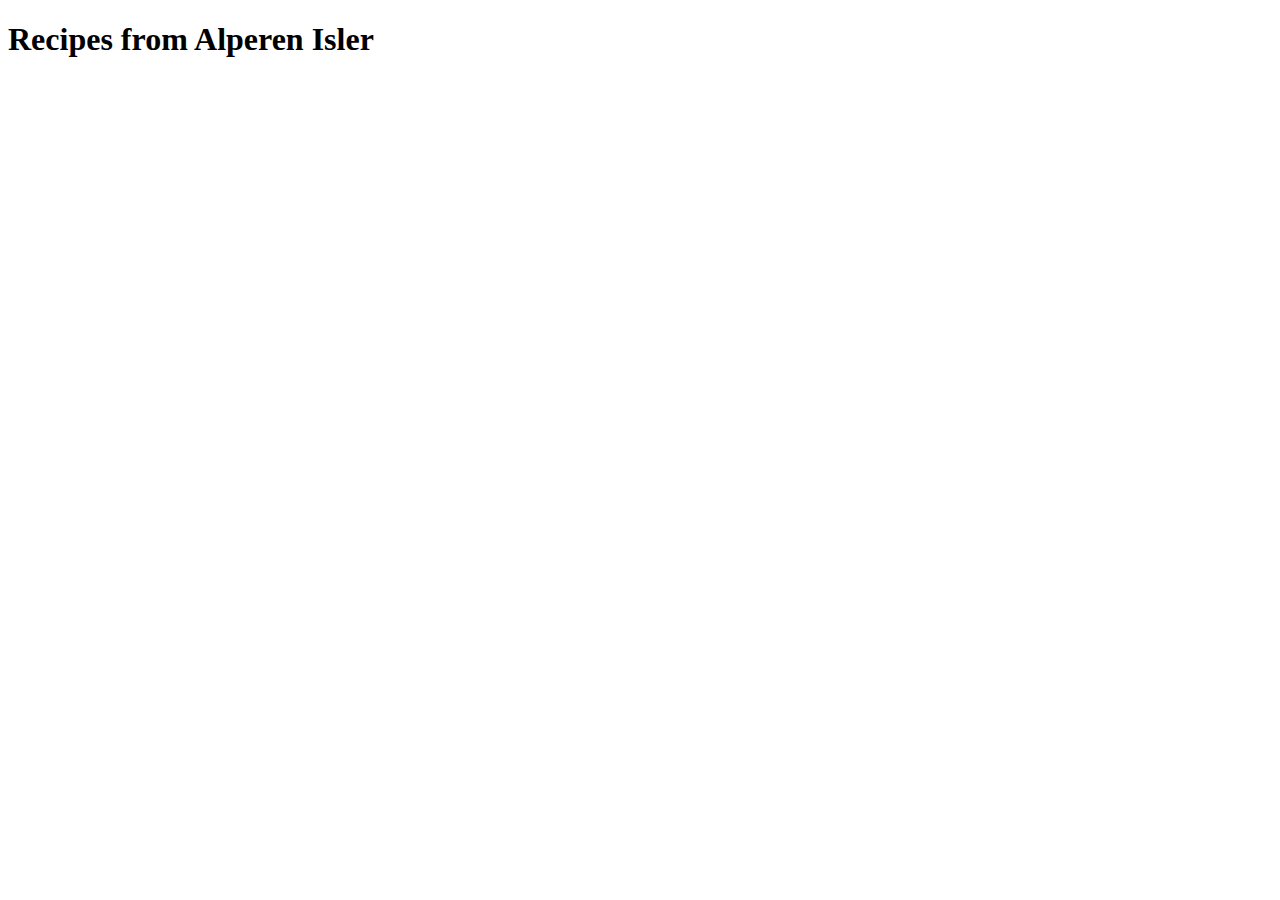
<file: index.html>
<!DOCTYPE html>

<html lang="en">
    <head>
        <meta charset="UTF-8">
        <title>Alperen's Recipes</title>
    </head>
    <body>
        <h1>Recipes from Alperen Isler</h1>
    </body>
</html>
</file>
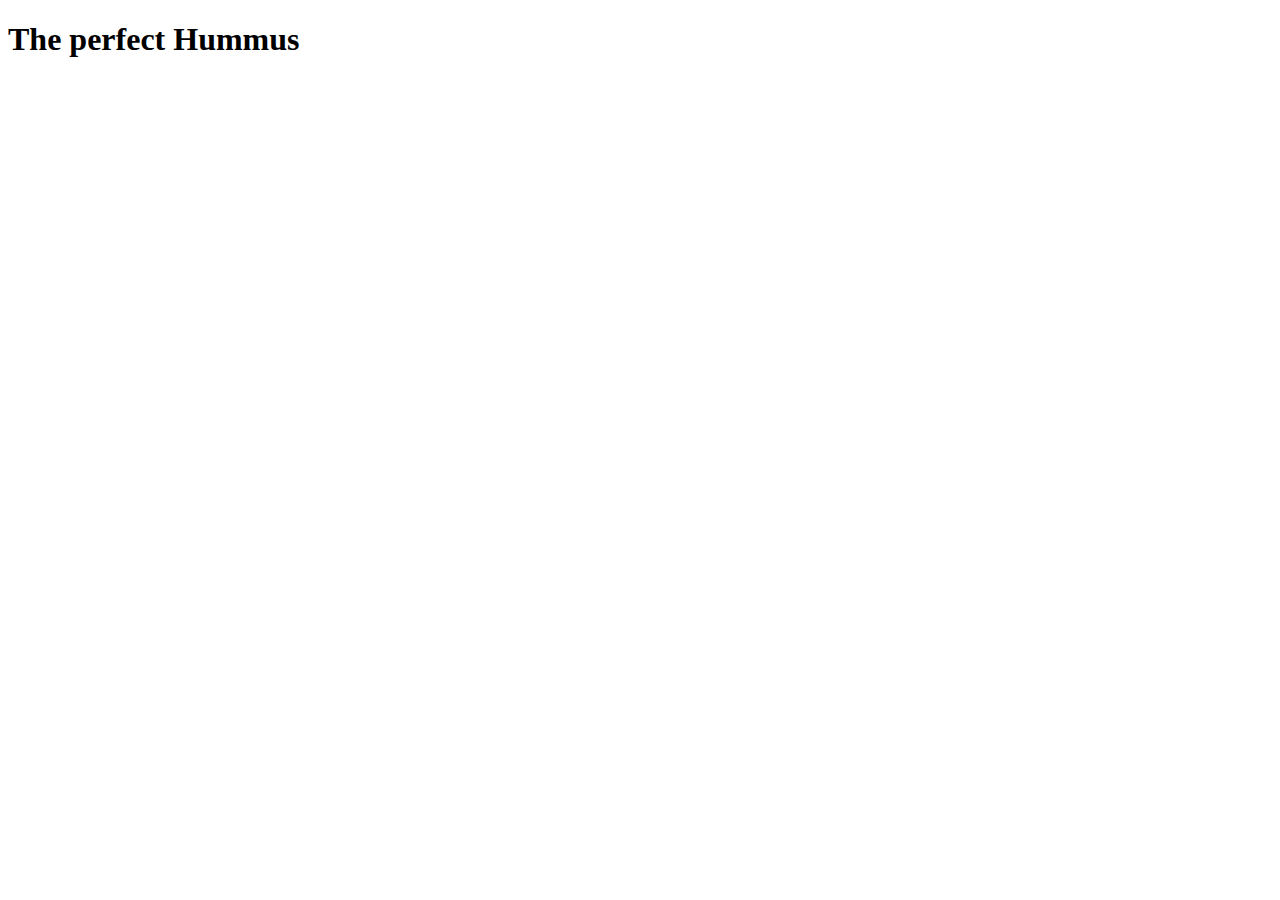
<file: recipes/hummus.html>
<!DOCTYPE html>
<html lang="en">
<head>
    <meta charset="UTF-8">
    <meta name="viewport" content="width=device-width, initial-scale=1.0">
    <title>Document</title>
</head>
<body>
    <h1>The perfect Hummus</h1>
</body>
</html>
</file>
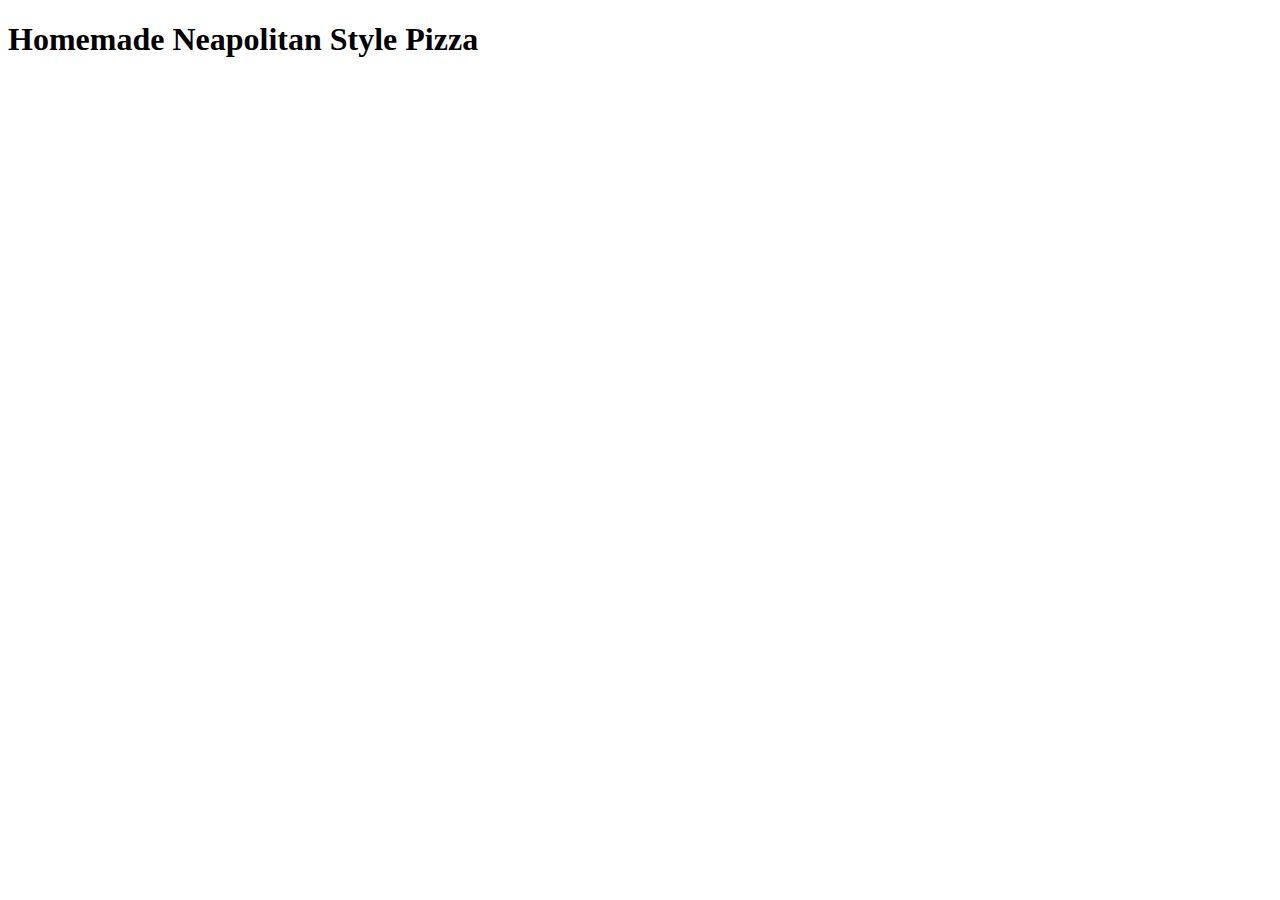
<file: recipes/neapolitanpizza.html>
<!DOCTYPE html>
<html lang="en">
<head>
    <meta charset="UTF-8">
    <meta name="viewport" content="width=device-width, initial-scale=1.0">
    <title>Homemade Neapolitan Style Pizza</title>
</head>
<body>
    <h1>Homemade Neapolitan Style Pizza</h1>
</body>
</html>
</file>
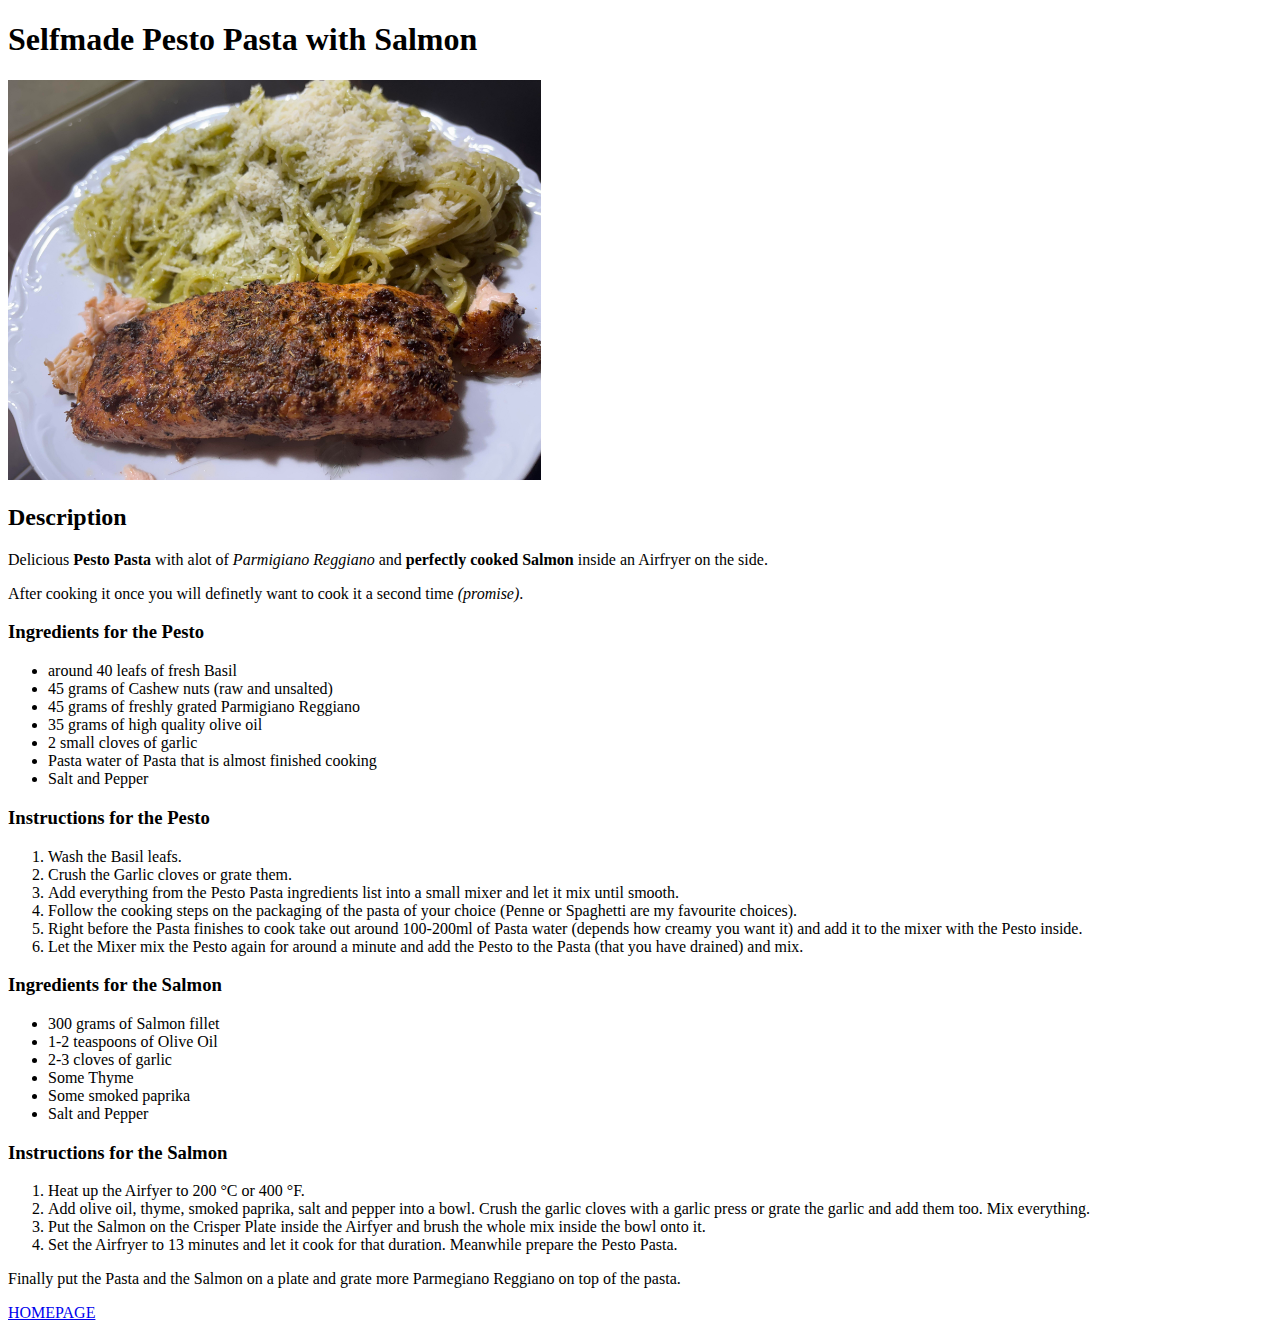
<file: recipes/pestopasta.html>
<!DOCTYPE html>
<html lang="en">
<head>
    <meta charset="UTF-8">
    <meta name="viewport" content="width=device-width, initial-scale=1.0">
    <title>Selfmade Pesto Pasta with Salmon</title>
    <link rel="stylesheet" href="../style.css">
</head>
<body>
    <h1>Selfmade Pesto Pasta with Salmon</h1>
    <img src="../images/pesto-pasta-with-salmon.jpg" alt="Pesto Pasta with Salmon" height="400" width="auto">
    <h2>Description</h2>
    <p>Delicious <strong>Pesto Pasta</strong> with alot of <em>Parmigiano Reggiano</em> and <strong>perfectly cooked Salmon</strong> inside an Airfryer on the side.</p>
    <p>After cooking it once you will definetly want to cook it a second time <em>(promise)</em>.</p>
    <h3>Ingredients for the Pesto</h3>
    <ul>
        <li>around 40 leafs of fresh Basil</li>
        <li>45 grams of Cashew nuts (raw and unsalted)</li>
        <li>45 grams of freshly grated Parmigiano Reggiano</li>
        <li>35 grams of high quality olive oil</li>
        <li>2 small cloves of garlic</li>
        <li>Pasta water of Pasta that is almost finished cooking</li>
        <li>Salt and Pepper</li>
    </ul>
    <h3>Instructions for the Pesto</h3>
    <ol>
        <li>Wash the Basil leafs.</li>
        <li>Crush the Garlic cloves or grate them.</li>
        <li>Add everything from the Pesto Pasta ingredients list into a small mixer and let it mix until smooth.</li>
        <li>Follow the cooking steps on the packaging of the pasta of your choice (Penne or Spaghetti are my favourite choices).</li>
        <li>Right before the Pasta finishes to cook take out around 100-200ml of Pasta water (depends how creamy you want it) and add it to the mixer with the Pesto inside.</li>
        <li>Let the Mixer mix the Pesto again for around a minute and add the Pesto to the Pasta (that you have drained) and mix.</li>
    </ol>
    <h3>Ingredients for the Salmon</h3>
    <ul>
        <li>300 grams of Salmon fillet</li>
        <li>1-2 teaspoons of Olive Oil</li>
        <li>2-3 cloves of garlic</li>
        <li>Some Thyme</li>
        <li>Some smoked paprika</li>
        <li>Salt and Pepper</li>
    </ul>
    <h3>Instructions for the Salmon</h3>
    <ol>
        <li>Heat up the Airfyer to 200 °C or 400 °F.</li>
        <li>Add olive oil, thyme, smoked paprika, salt and pepper into a bowl. Crush the garlic cloves with a garlic press or grate the garlic and add them too. Mix everything.</li>
        <li>Put the Salmon on the Crisper Plate inside the Airfyer and brush the whole mix inside the bowl onto it.</li>
        <li>Set the Airfryer to 13 minutes and let it cook for that duration. Meanwhile prepare the Pesto Pasta.</li>
    </ol>
    <p>Finally put the Pasta and the Salmon on a plate and grate more Parmegiano Reggiano on top of the pasta.</p>
    <p><a href="../index.html">HOMEPAGE</a></p>
</body>
</html>
</file>
<file: style.css>
*{
    font-family: Papyrus, 'Times New Roman', Times, serif;
}

#title{
    text-align: center;
    text-decoration: underline;
}

.recipe-list{
    list-style: none;
}

.recipe{
    text-decoration: none;
}

#hummus-picture{
    width: 300px;
    height: auto;
    border: solid 3px black;
}

#hummus-picture:hover{
    border: solid 3px blue;
}

#neapolitan-pizza-picture{
    width: 300px;
    height: auto;
    border: solid 3px black;
}

#neapolitan-pizza-picture:hover{
    border: solid 3px blue;
}

#pesto-pasta-picture{
    width: 300px;
    height: auto;
    border: solid 3px black;
}

#pesto-pasta-picture:hover{
    border: solid 3px blue;
}
</file>
